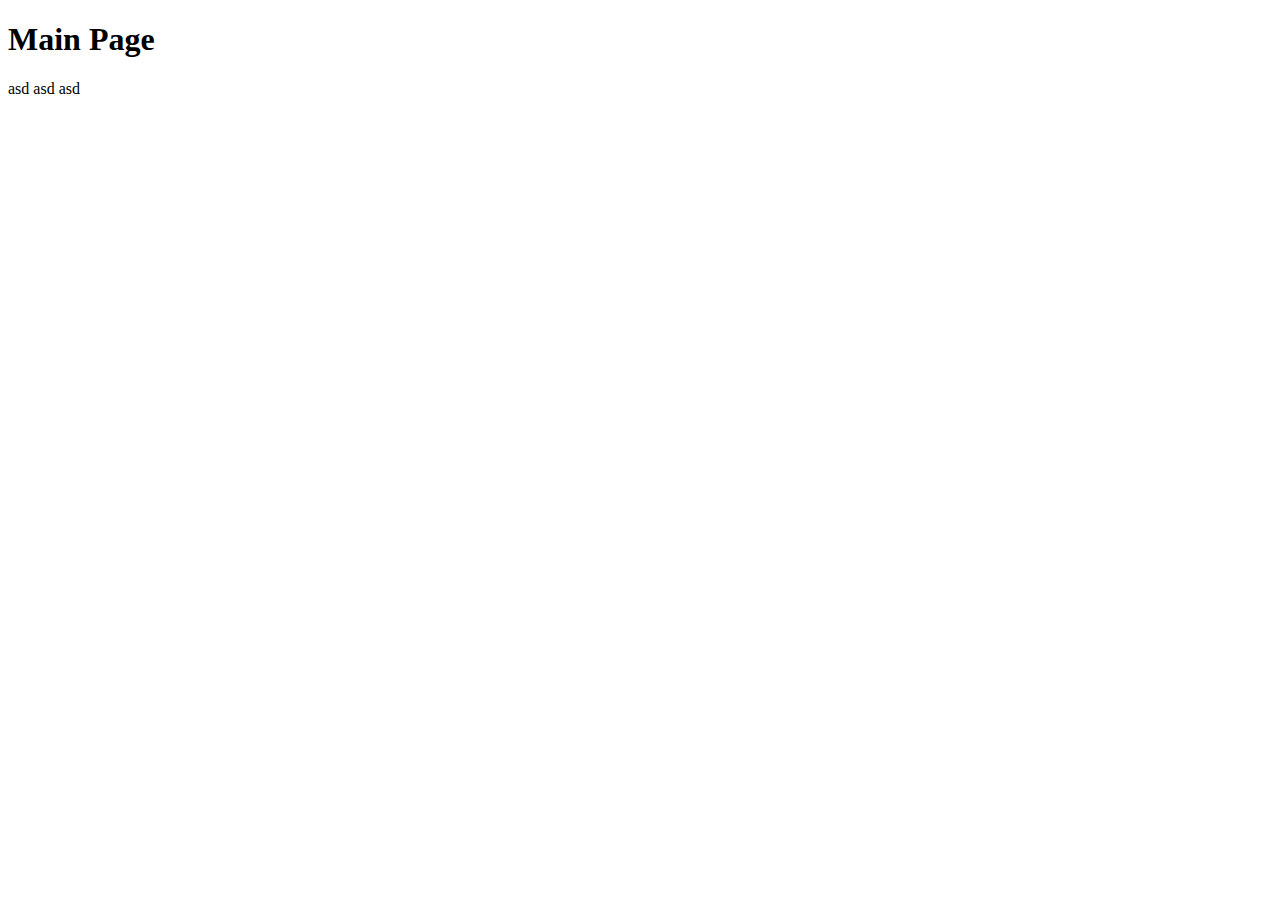
<file: pcMarketplace/src/main/resources/templates/admin/delete_user.html>
<!DOCTYPE html>
<html lang="en" xmlns:th="http://www.thymeleaf.org">
<head>
    <title>PC Market</title>
    <meta charset="UTF-8">
    <meta name="description" content="This is a website for selling used pc or pc parts."/>

    <meta http-equiv="Content-Type" content="text/html; charset=utf-8" />
    <meta http-equiv="X-UA-Compatible" content="IE=edge" />
    <meta name="viewport" content="width=device-width, initial-scale=1" />

    
    <link rel="stylesheet" type="text/css" th:href="@{/css/style.css}"/>
</head>
<body>
    <header>
        <h1 id="title">Main Page</h1>
        <div th:replace="~{ fragments/nav :: navigation}" ></div>
    </header>
    <main>
        <p>asd asd asd</p>
    </main>
    <footer>
    </footer>
</body>
</html>
</file>
